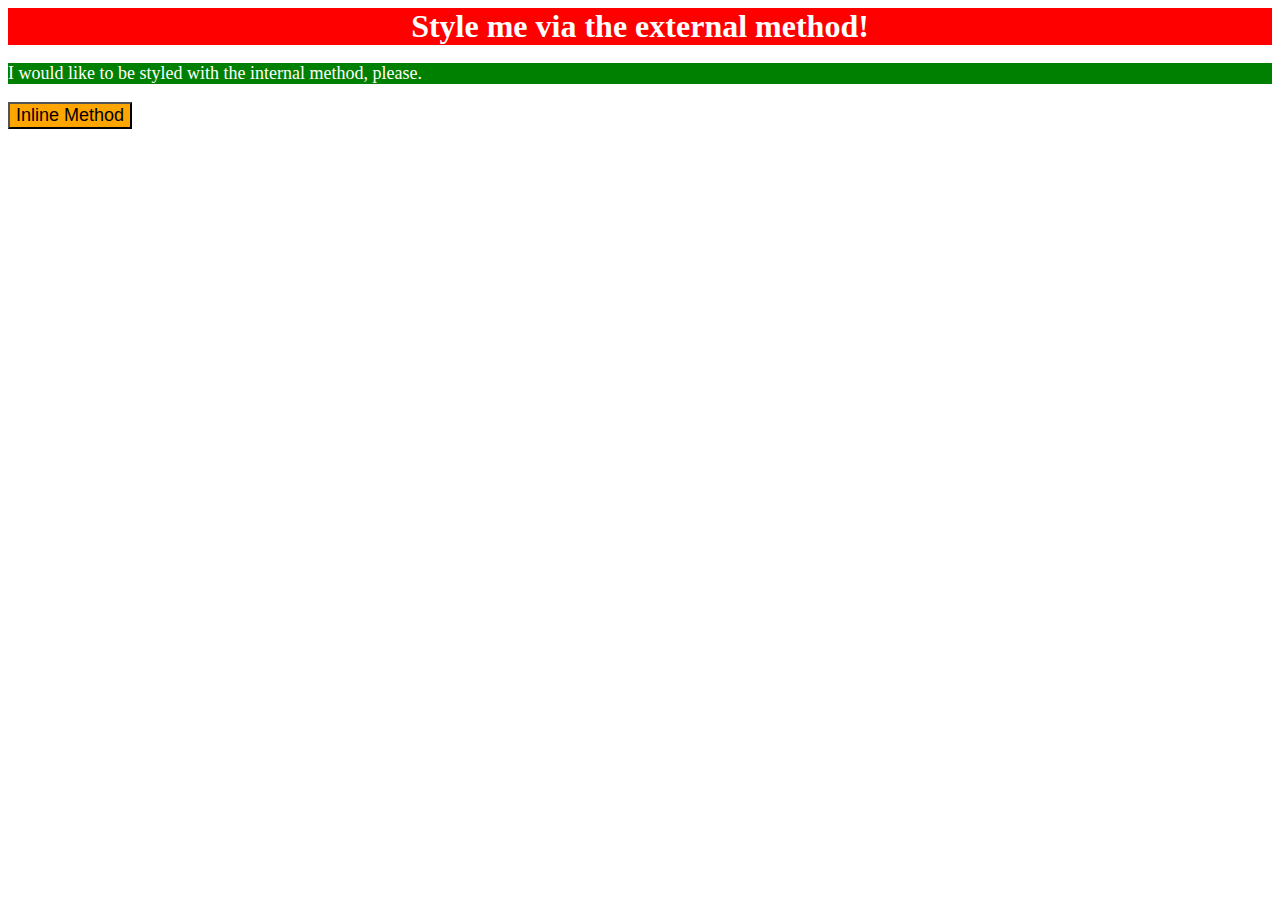
<file: foundations/intro-to-css/01-css-methods/index.html>
<!DOCTYPE html>
<html lang="en">
  <head>
    <meta charset="UTF-8">
    <meta http-equiv="X-UA-Compatible" content="IE=edge">
    <meta name="viewport" content="width=device-width, initial-scale=1.0">
    <title>Methods for Adding CSS</title>
    <link rel="stylesheet" href="styles.css">
    <style>
      p {
        color: white;
        background-color: green;
        font-size: 18px;
      }
    </style>
  </head>
  <body>
    <div>Style me via the external method!</div>
    <p>I would like to be styled with the internal method, please.</p>
    <button  style=" background-color: orange; font-size: 18px;">Inline Method</button>
  </body>
</html>
</file>
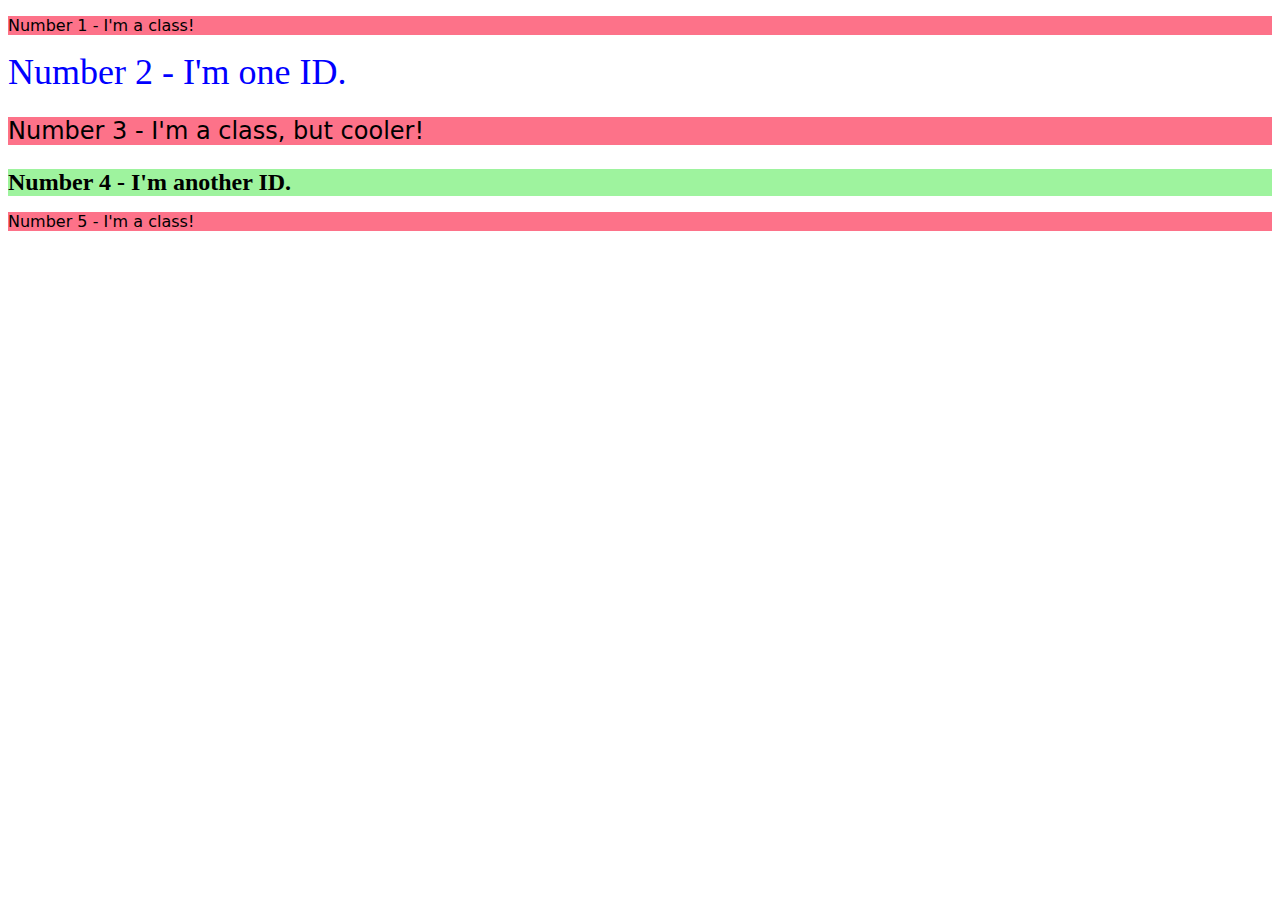
<file: foundations/intro-to-css/02-class-id-selectors/index.html>
<!DOCTYPE html>
<html lang="en">
  <head>
    <meta charset="UTF-8">
    <meta http-equiv="X-UA-Compatible" content="IE=edge">
    <meta name="viewport" content="width=device-width, initial-scale=1.0">
    <title>Class and ID Selectors</title>
    <link rel="stylesheet" href="style.css">
  </head>
  <body>
    <p class="odd">Number 1 - I'm a class!</p>
    <div id="Even_2">Number 2 - I'm one ID.</div>
    <p class="odd adjust-font-size">Number 3 - I'm a class, but cooler!</p>
    <div id="Even_4">Number 4 - I'm another ID.</div>
    <p class="odd">Number 5 - I'm a class!</p>
  </body>
</html>
</file>
<file: foundations/intro-to-css/01-css-methods/styles.css>
/*styles.css*/

div {
    color: white;
    background-color: red;
    font-size: 32px;
    font-weight: bold;
    text-align: center;

}
</file>
<file: foundations/intro-to-css/02-class-id-selectors/style.css>
/* Add CSS Styling */
.odd {
    background-color: rgb(253, 114, 137);
    font-family: Verdana,"DejaVu Sans",sans-serif;

}

.adjust-font-size{
    font-size: 24px;
}

#Even_2{
    color: #0000ff;
    font-size: 36px;
}

#Even_4{
    background-color: rgb(158, 243, 158);
    font-size: 24px;
    font-weight: bold;
}
</file>
